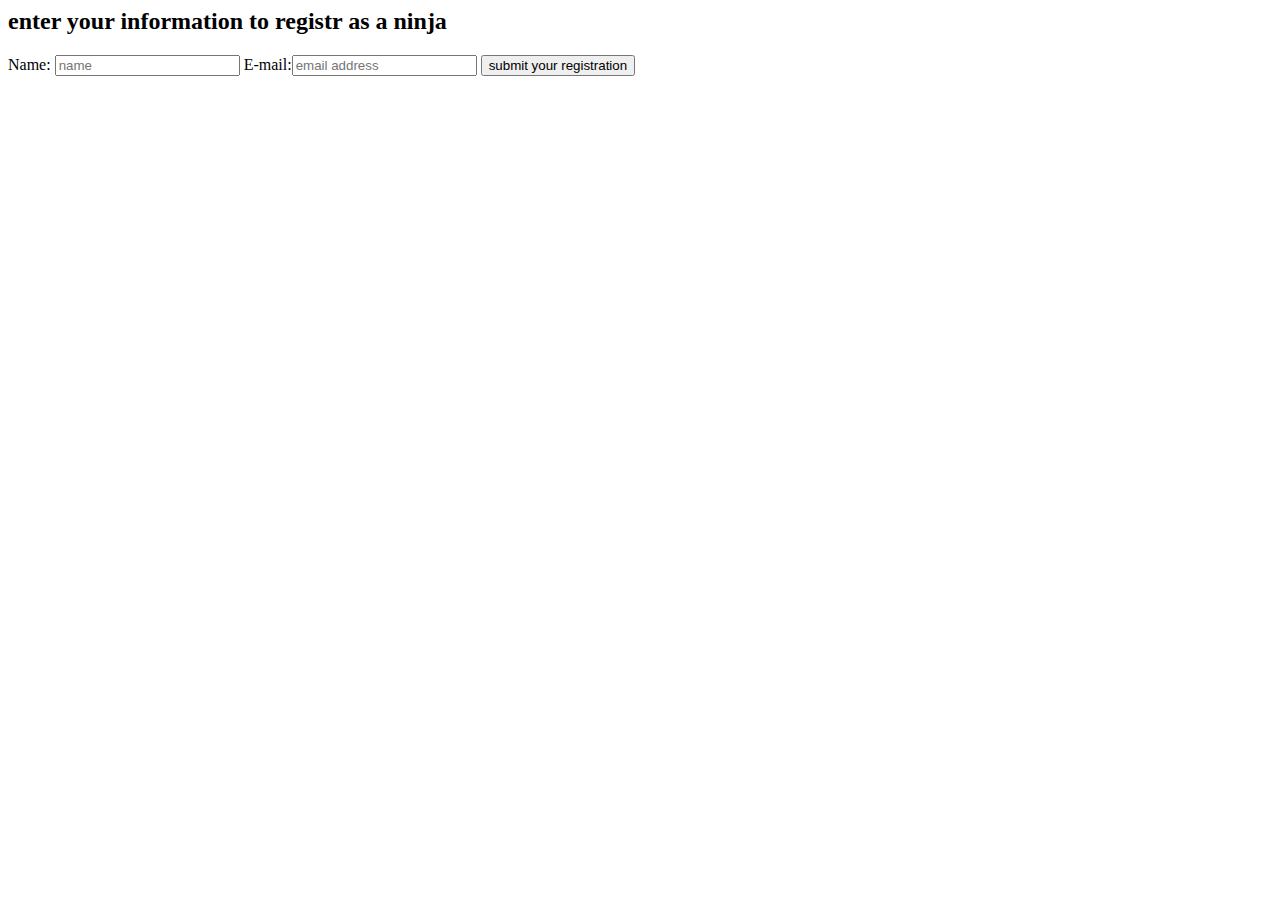
<file: templates/dojos.html>
<body>
    <h2>enter your information to registr as a ninja    </h2>
    <form action="" method="get">
       Name: <input type="text" name="name" id="" placeholder="name">
        E-mail:<input type="email" name="email" id="" placeholder="email address">
        <input type="submit" value="submit your registration">
    </form>
</body>
</file>
